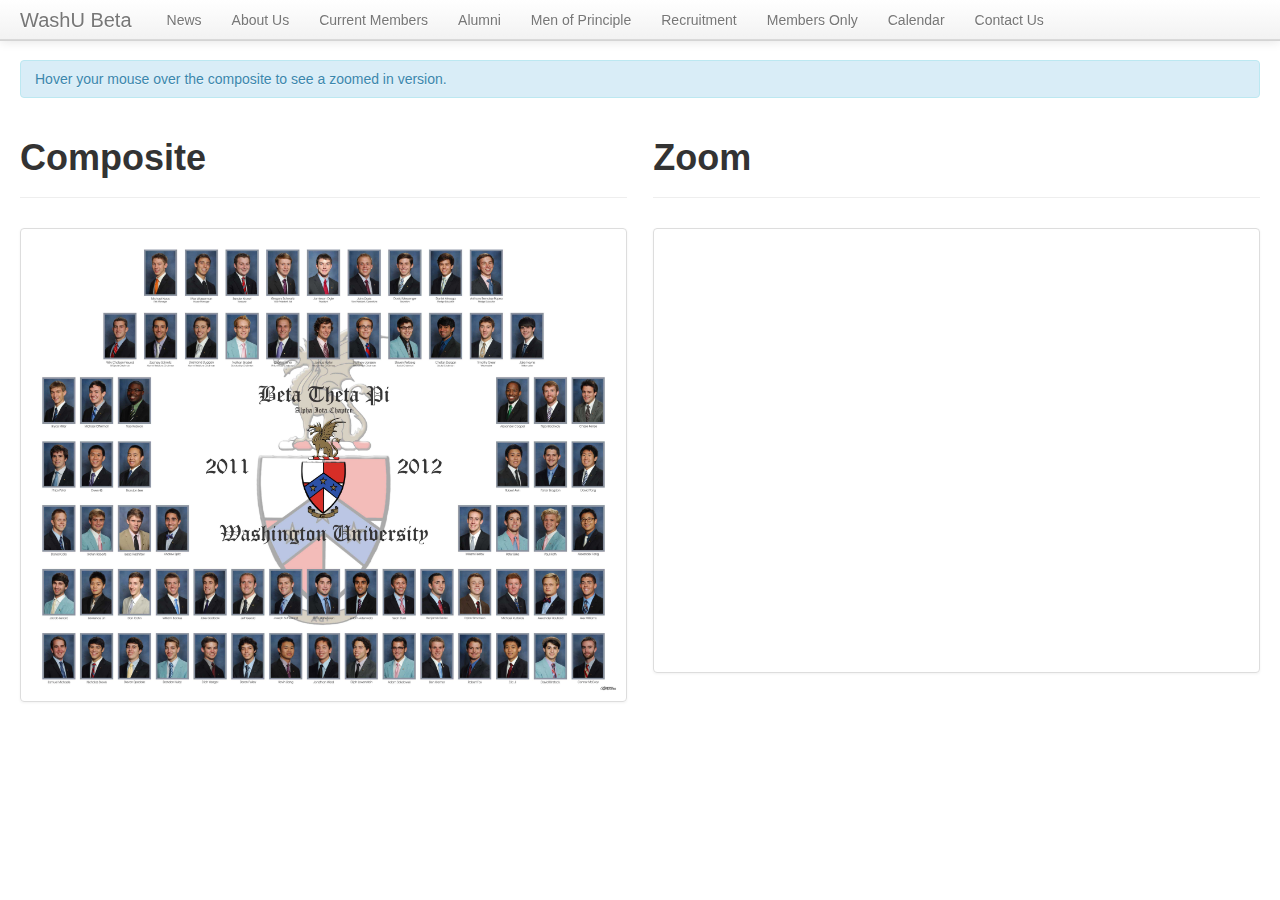
<file: composite/index.html>
<!DOCTYPE HTML>
<html lang="en-US">
<head>
  <meta charset="UTF-8">
  <title>Alpha Iota - Active Members</title>
  <link rel="stylesheet" href="../lib/css/bootstrap.min.css">
  <link rel="stylesheet" href="app.css">
  <meta name="viewport" content="width=device-width, initial-scale=1.0">
</head>
<body>
  <div class="navbar navbar-fixed-top">
    <div class="navbar-inner">
      <div class="container-fluid">
        <a href="http://washubeta.wordpress.com" class="brand">WashU Beta</a>
        <ul class="nav">
          <li><a href="http://washubeta.com/news/">News</a></li>
          <li><a href="http://washubeta.com/about/">About Us</a></li>
          <li><a href="http://washubeta.com/current-members/">Current Members</a></li>
          <li><a href="http://washubeta.com/alumni/">Alumni</a></li>
          <li><a href="http://washubeta.com/men-of-principle/">Men of Principle</a></li>
          <li><a href="http://washubeta.com/recruitment/">Recruitment</a></li>
          <li><a href="http://washubeta.com/members-only/">Members Only</a></li>
          <li><a href="http://washubeta.com/calendar/">Calendar</a></li>
          <li><a href="http://washubeta.com/contact-us/">Contact Us</a></li>
        </ul>
      </div>
    </div>
  </div>
  <div class="container-fluid" id="composite">
    <div class="row-fluid">
      <div class="span12">
        <div class="alert alert-info">Hover your mouse over the composite to see a zoomed in version.</div>
      </div>
    </div>
    <div class="row-fluid">
      <div class="span6">
        <div class="page-header">
          <h1>Composite</h1>
        </div>
        <div class="thumbnail"><img src="comp.jpg" alt="map" id="comp"></div>
      </div>
      <div class="span6">
        <div class="page-header">
          <h1>Zoom</h1>
        </div>
        <div class="thumbnail"><div id="zoom"></div></div>
      </div>
    </div>
  </div>
  <script type="text/javascript" src="../lib/js/jquery.min.js"></script>
  <script type="text/javascript" src="app.js"></script>
</body>
</html>
</file>
<file: composite/app.css>
#composite { padding-top: 60px; padding-bottom: 40px; }
#zoom { width: 560px; height: 435px; background-image: url('comp.jpg'); }
</file>
